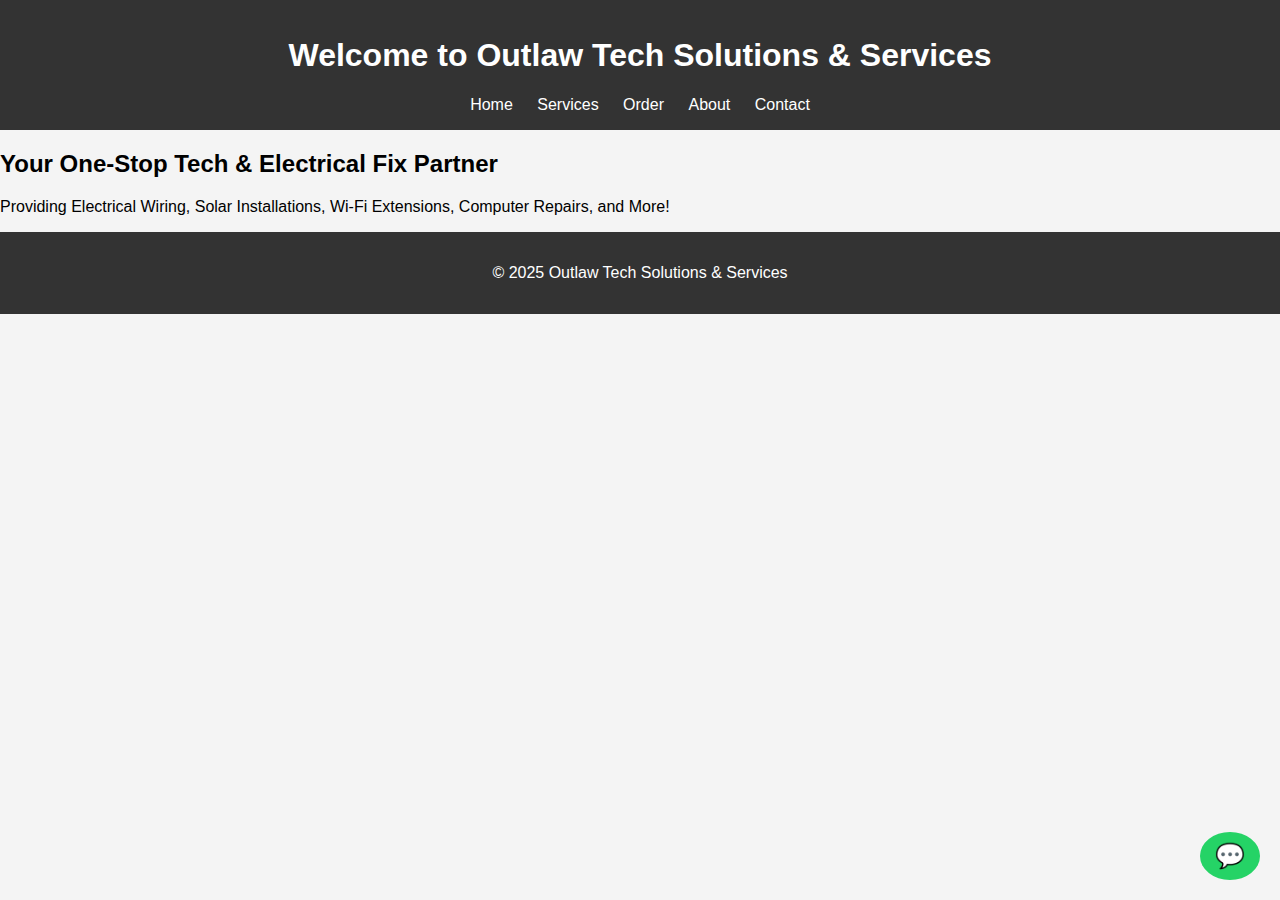
<file: index.html>
<!DOCTYPE html>
<html lang="en">
<head>
  <meta charset="UTF-8">
  <meta name="viewport" content="width=device-width, initial-scale=1.0">
  <title>Outlaw Tech Solutions & Services</title>
  <link rel="stylesheet" href="style.css">
</head>
<body>
  <header>
    <h1>Welcome to Outlaw Tech Solutions & Services</h1>
    <nav>
      <a href="index.html">Home</a>
      <a href="services.html">Services</a>
      <a href="order.html">Order</a>
      <a href="about.html">About</a>
      <a href="contact.html">Contact</a>
    </nav>
  </header>

  <main>
    <h2>Your One-Stop Tech & Electrical Fix Partner</h2>
    <p>Providing Electrical Wiring, Solar Installations, Wi-Fi Extensions, Computer Repairs, and More!</p>
  </main>

  <footer>
    <p>&copy; 2025 Outlaw Tech Solutions & Services</p>
  </footer>

  <!-- WhatsApp floating button -->
  <a href="https://wa.me/254724003765" class="whatsapp-float" target="_blank">💬</a>
</body>
</html>
</file>
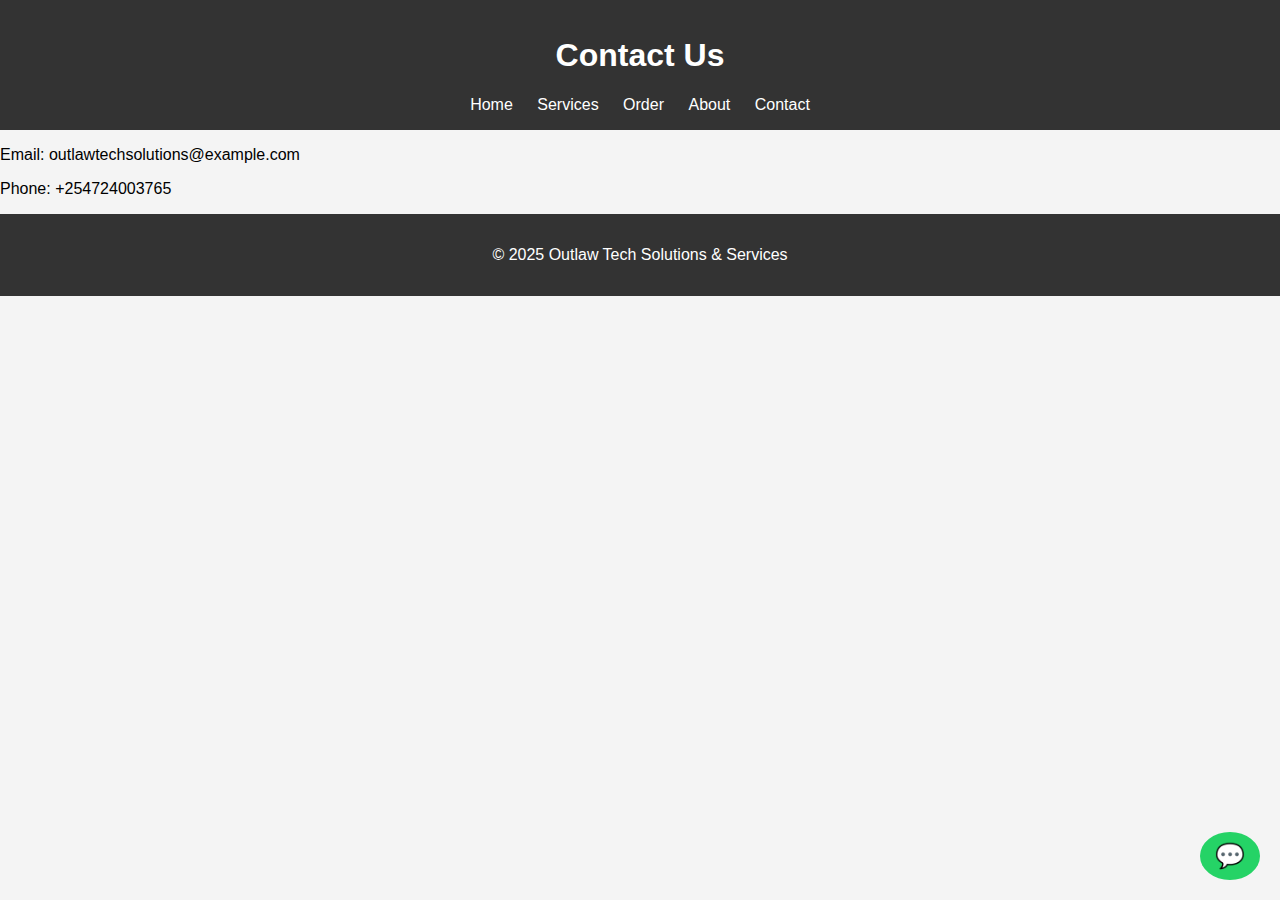
<file: contact.html>
<!DOCTYPE html>
<html lang="en">
<head>
  <meta charset="UTF-8">
  <meta name="viewport" content="width=device-width, initial-scale=1.0">
  <title>Contact Us - Outlaw Tech Solutions</title>
  <link rel="stylesheet" href="style.css">
</head>
<body>
  <header>
    <h1>Contact Us</h1>
    <nav>
      <a href="index.html">Home</a>
      <a href="services.html">Services</a>
      <a href="order.html">Order</a>
      <a href="about.html">About</a>
      <a href="contact.html">Contact</a>
    </nav>
  </header>

  <main>
    <p>Email: outlawtechsolutions@example.com</p>
    <p>Phone: +254724003765</p>
  </main>

  <footer>
    <p>&copy; 2025 Outlaw Tech Solutions & Services</p>
  </footer>

  <a href="https://wa.me/254724003765" class="whatsapp-float" target="_blank">💬</a>
</body>
</html>
</file>
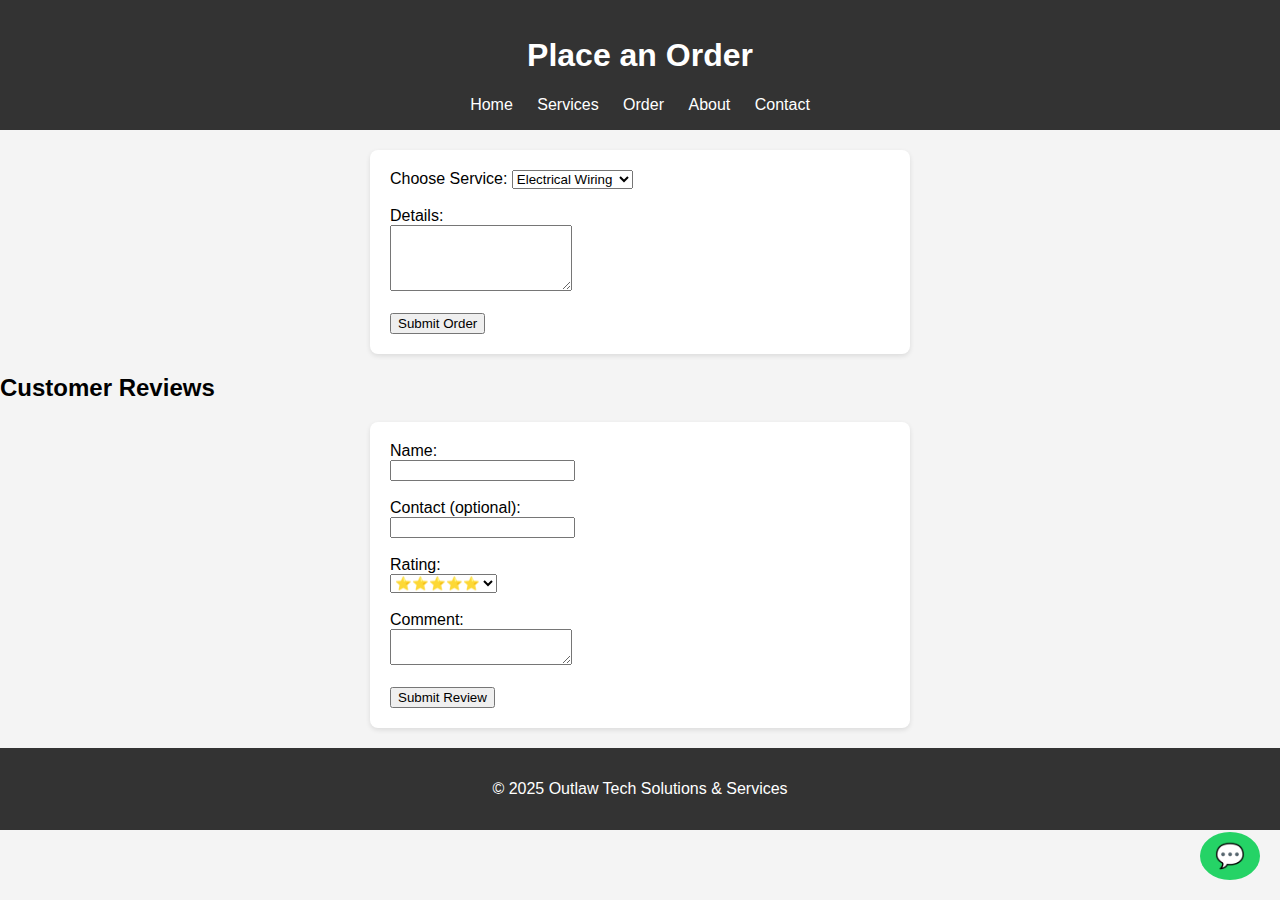
<file: order.html>
<!DOCTYPE html>
<html lang="en">
<head>
  <meta charset="UTF-8">
  <meta name="viewport" content="width=device-width, initial-scale=1.0">
  <title>Order - Outlaw Tech Solutions</title>
  <link rel="stylesheet" href="style.css">
  <script defer src="reviews.js"></script>
</head>
<body>
  <header>
    <h1>Place an Order</h1>
    <nav>
      <a href="index.html">Home</a>
      <a href="services.html">Services</a>
      <a href="order.html">Order</a>
      <a href="about.html">About</a>
      <a href="contact.html">Contact</a>
    </nav>
  </header>

  <main>
    <form>
      <label for="service">Choose Service:</label>
      <select id="service" name="service">
        <option>Electrical Wiring</option>
        <option>Solar Installation</option>
        <option>Wi-Fi Extension</option>
        <option>Laptop Repairs</option>
      </select><br><br>

      <label for="details">Details:</label><br>
      <textarea id="details" name="details" rows="4"></textarea><br><br>

      <button type="submit">Submit Order</button>
    </form>

    <section id="reviews">
      <h2>Customer Reviews</h2>
      <form id="reviewForm">
        <label for="name">Name:</label><br>
        <input type="text" id="name" required><br><br>
        <label for="contact">Contact (optional):</label><br>
        <input type="text" id="contact"><br><br>
        <label for="rating">Rating:</label><br>
        <select id="rating" required>
          <option value="5">⭐⭐⭐⭐⭐</option>
          <option value="4">⭐⭐⭐⭐</option>
          <option value="3">⭐⭐⭐</option>
          <option value="2">⭐⭐</option>
          <option value="1">⭐</option>
        </select><br><br>
        <label for="comment">Comment:</label><br>
        <textarea id="comment" required></textarea><br><br>
        <button type="submit">Submit Review</button>
      </form>
      <ul id="reviewList"></ul>
    </section>
  </main>

  <footer>
    <p>&copy; 2025 Outlaw Tech Solutions & Services</p>
  </footer>

  <a href="https://wa.me/254724003765" class="whatsapp-float" target="_blank">💬</a>
</body>
</html>
</file>
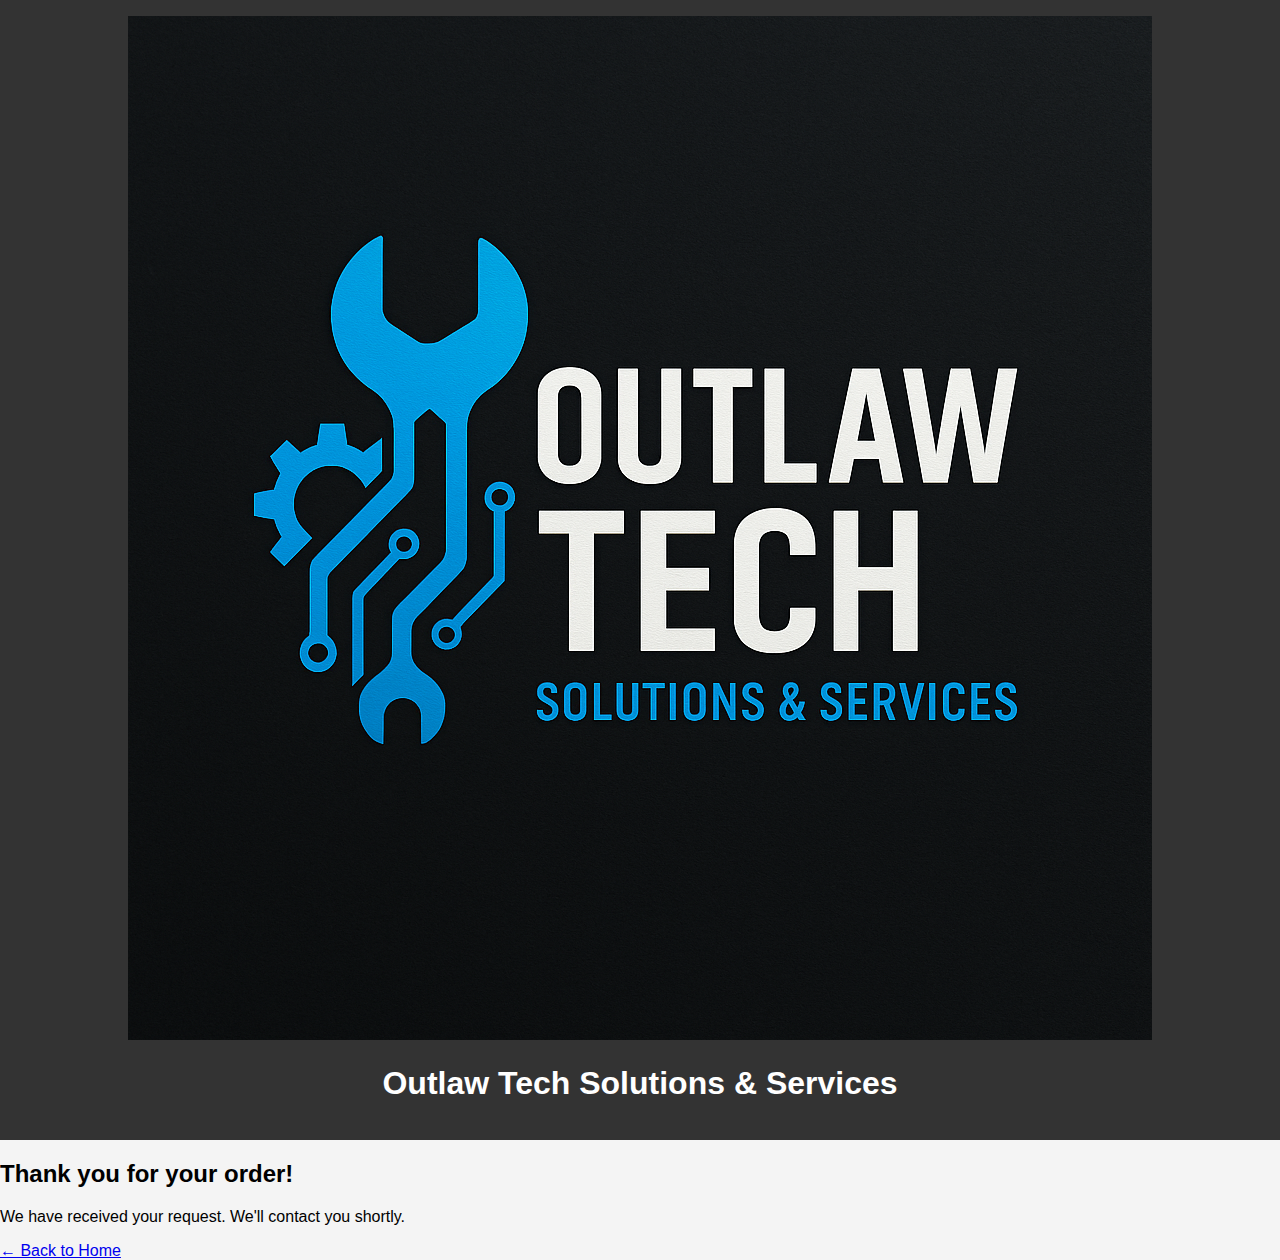
<file: thankyou.html>
<!DOCTYPE html>
<html lang="en">
<head>
  <meta charset="UTF-8">
  <title>Thank You</title>
  <link rel="stylesheet" href="style.css">
</head>
<body>
  <header>
    <div class="logo-title">
      <img src="logo.png" alt="Outlaw Tech Logo" class="logo">
      <h1>Outlaw Tech Solutions & Services</h1>
    </div>
  </header>
  <main>
    <h2>Thank you for your order!</h2>
    <p>We have received your request. We'll contact you shortly.</p>
    <a href="index.html">← Back to Home</a>
  </main>
</body>
</html>
</file>
<file: style.css>
body {
  font-family: Arial, sans-serif;
  margin: 0;
  padding: 0;
  background: #f4f4f4;
}
header, footer {
  background: #333;
  color: white;
  text-align: center;
  padding: 1em 0;
}
nav a {
  color: white;
  margin: 0 10px;
  text-decoration: none;
}
.whatsapp-float {
  position: fixed;
  bottom: 20px;
  right: 20px;
  background: #25D366;
  color: white;
  font-size: 24px;
  padding: 10px 15px;
  border-radius: 50%;
  text-decoration: none;
}
form {
  background: white;
  padding: 20px;
  margin: 20px auto;
  width: 80%;
  max-width: 500px;
  border-radius: 8px;
  box-shadow: 0 2px 5px rgba(0,0,0,0.1);
}
</file>
